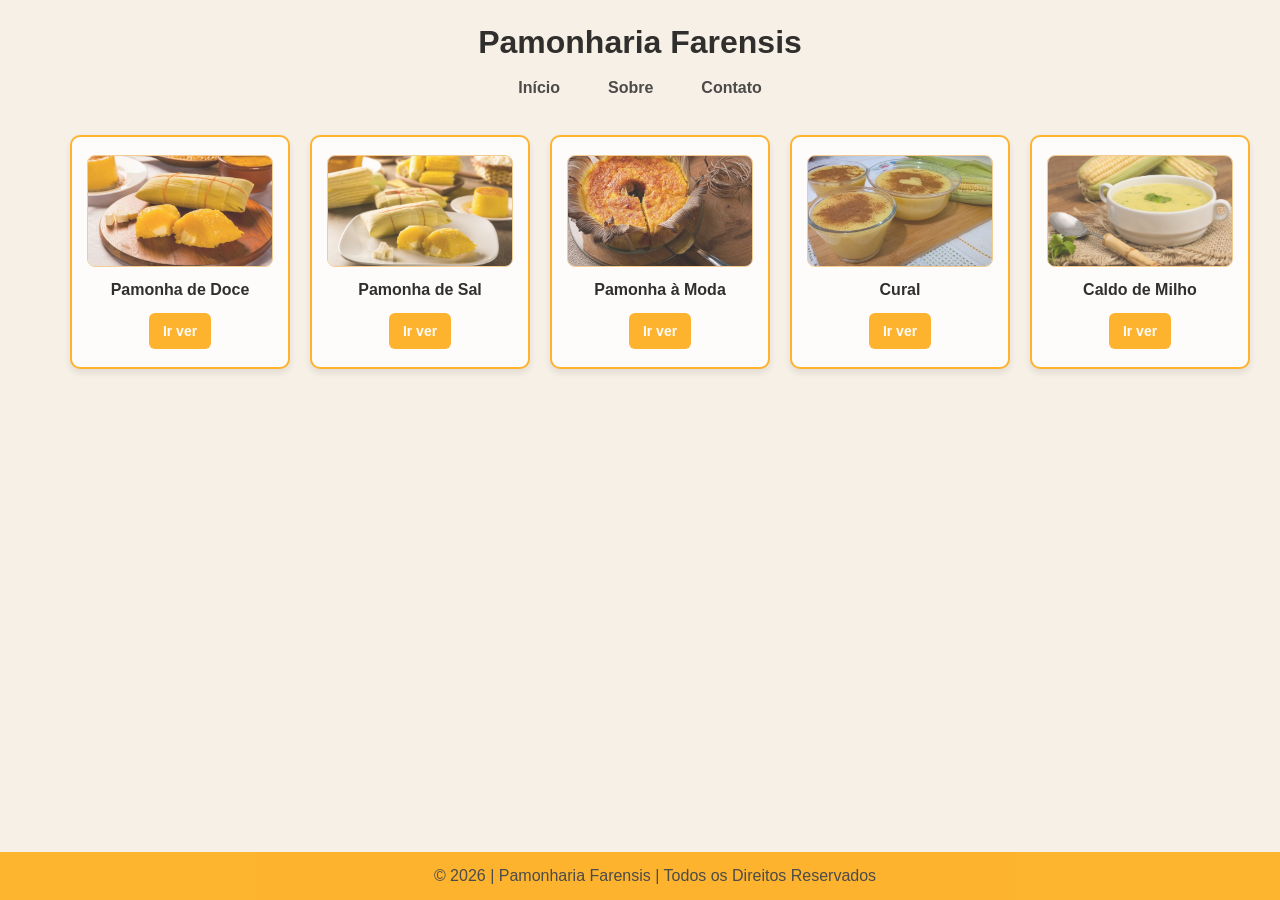
<file: trabalho-n1-frontend-pamonharia/index.html>
<!DOCTYPE html>
<html lang="pt-BR">
<head>
    <meta charset="UTF-8">
    <meta name="viewport" content="width=device-width, initial-scale=1.0">
    <title>Farensis</title>

    <!--Link do CSS-->
    <link rel="stylesheet" href="css/style.css">
</head>
<body>
    <header>
        <h1>Pamonharia Farensis</h1>
        <nav id="navigation-top">
            <a href="#">Início</a>
            <a href="sobre.html">Sobre</a>
            <a href="contato.html">Contato</a>
        </nav>
    </header>
    <main>
        <section id="menu">
            <button class="card-item">
                <img class="card-img" src="img/pamonhadedoce.png" alt="Imagem Pamonha de Doce">
                <span class="card-text">Pamonha de Doce</span>
                <a href="#">Ir ver</a>
            </button>
            <button class="card-item">
                <img class="card-img" src="img/pamonhadesal.png" alt="Imagem Pamonha de Sal">
                <span class="card-text">Pamonha de Sal</span>
                <a href="#">Ir ver</a>
            </button>
            <button class="card-item">
                <img class="card-img" src="img/bolodemilho.png" alt="Imagem Bolo de Milho">
                <span class="card-text">Pamonha à Moda</span>
                <a href="#">Ir ver</a>
            </button>
            <button class="card-item">
                <img class="card-img" src="img/cural.png" alt="Imagem Cural">
                <span class="card-text">Cural</span>
                <a href="#">Ir ver</a>
            </button>
            <button class="card-item">
                <img class="card-img" src="img/caldodemilho.png" alt="Imagem Caldo de Milho">
                <span class="card-text">Caldo de Milho</span>
                <a href="#">Ir ver</a>
            </button>
        </section>
    </main>
    <footer>
        <span>© 2026 | Pamonharia Farensis | Todos os Direitos Reservados</span>
    </footer>
</body>
</html>
</file>
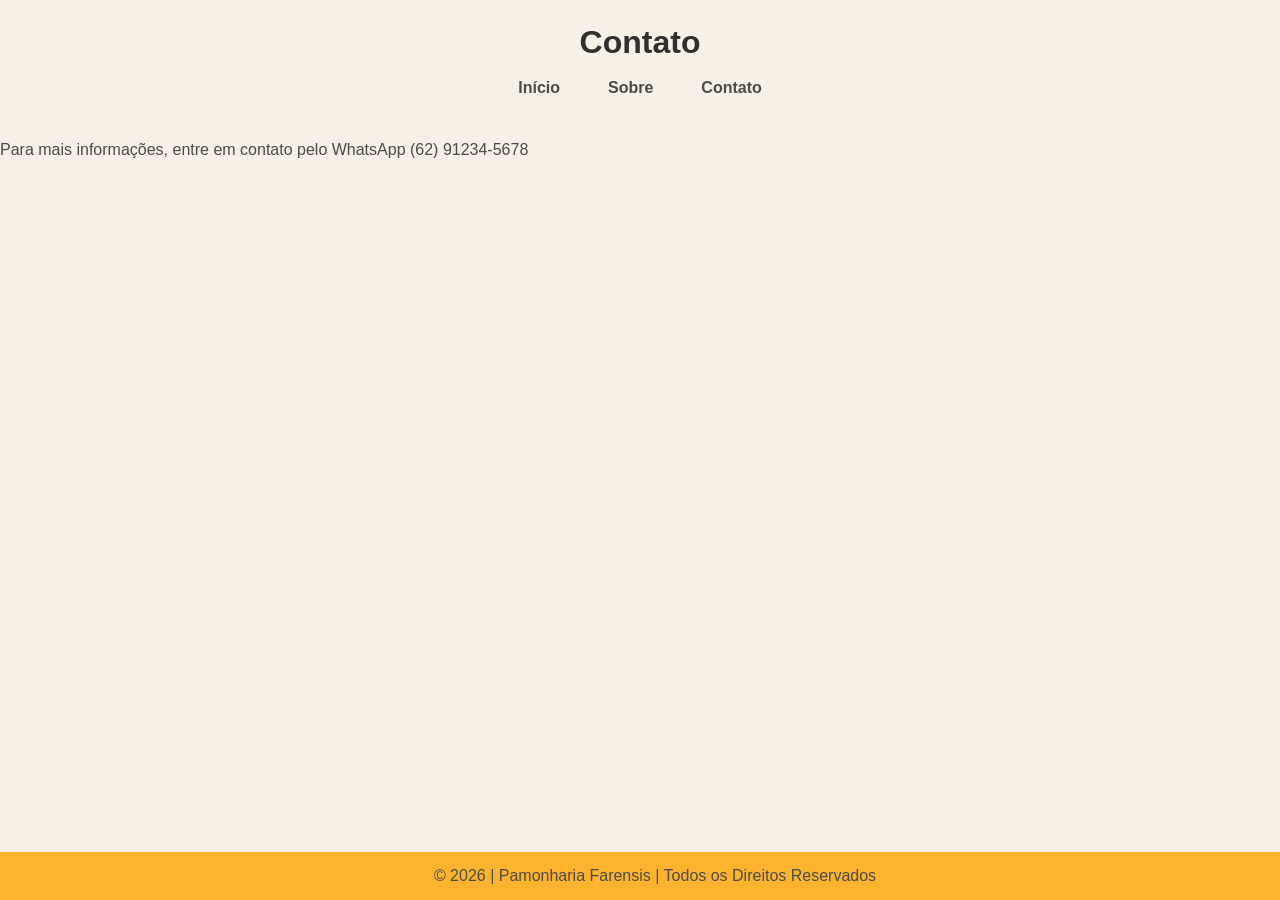
<file: trabalho-n1-frontend-pamonharia/contato.html>
<!DOCTYPE html>
<html lang="pt-BR">
<head>
    <meta charset="UTF-8">
    <meta name="viewport" content="width=device-width, initial-scale=1.0">
    <title>Contato - Farensis</title>

    <!--Link do CSS-->
    <link rel="stylesheet" href="css/style.css">
</head>
<body>
    <header>
        <h1>Contato</h1>
        <nav id="navigation-top">
            <a href="index.html">Início</a>
            <a href="sobre.html">Sobre</a>
            <a href="#">Contato</a>
        </nav>
    </header>
    <main>
        <div class="contato-text">
            <p>Para mais informações, entre em contato pelo WhatsApp (62) 91234-5678</p>
        </div>
    </main>
    <footer>
        <span>© 2026 | Pamonharia Farensis | Todos os Direitos Reservados</span>
    </footer>
</body>
</html> 

<!--LINK GEMINI: https://gemini.google.com/gem/coding-partner/51c83ce167dde6bd */
/* https://gemini.google.com/share/627ff85071e3 */-->
</file>
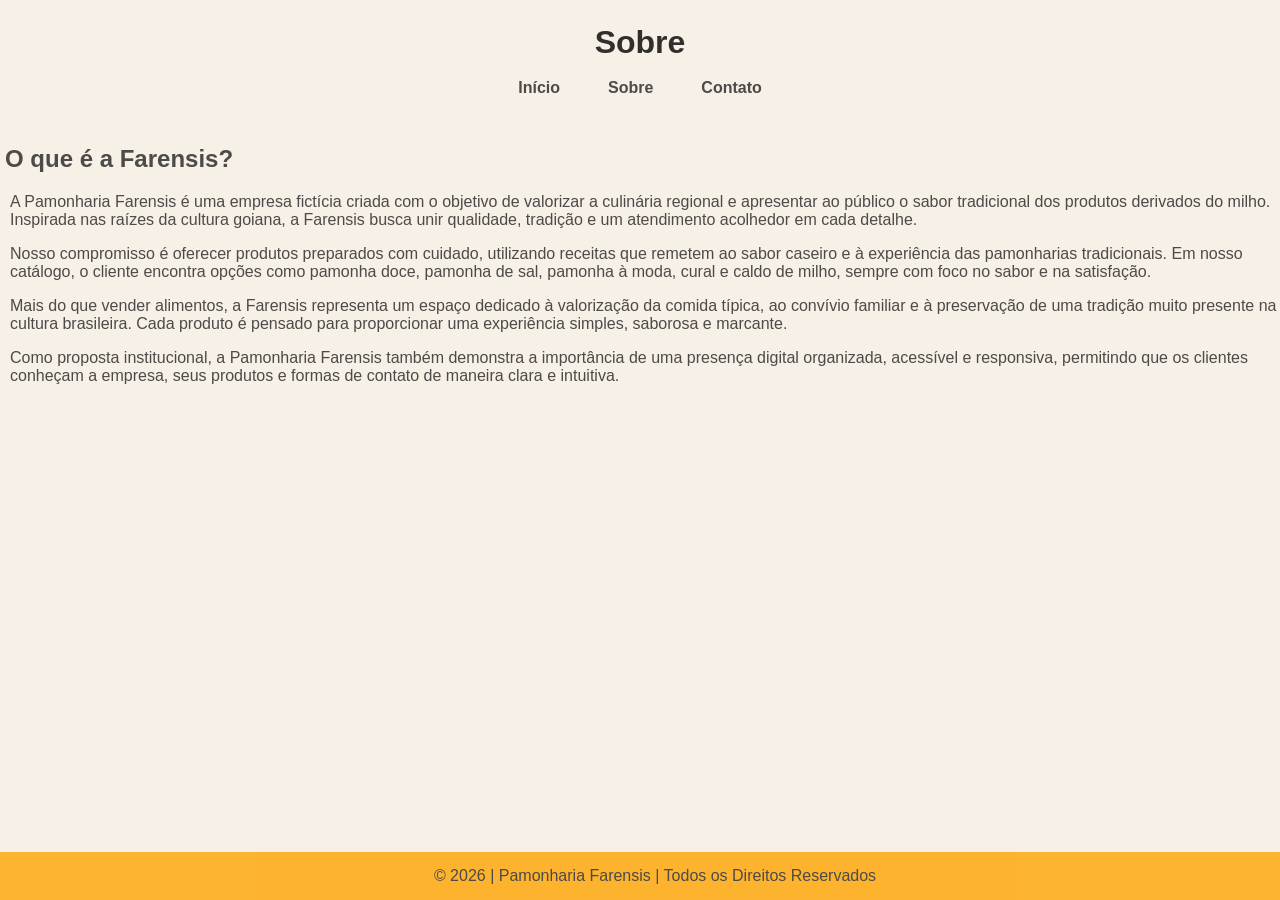
<file: trabalho-n1-frontend-pamonharia/sobre.html>
<!DOCTYPE html>
<html lang="pt-BR">
<head>
    <meta charset="UTF-8">
    <meta name="viewport" content="width=device-width, initial-scale=1.0">
    <title>Sobre - Farensis</title>

    <!--Link do CSS-->
    <link rel="stylesheet" href="css/style.css">
</head>
<body>
    <header>
        <h1>Sobre</h1>
        <nav id="navigation-top">
            <a href="index.html">Início</a>
            <a href="#">Sobre</a>
            <a href="contato.html">Contato</a>
        </nav>
    </header>
    <main>
        <section>
            <article>
                <h2>O que é a Farensis?</h2>     
                <p class="article-text">A Pamonharia Farensis é uma empresa fictícia criada com o objetivo de valorizar
                a culinária regional e apresentar ao público o sabor tradicional dos produtos
                derivados do milho. Inspirada nas raízes da cultura goiana, a Farensis busca unir
                qualidade, tradição e um atendimento acolhedor em cada detalhe.
                </p>

		        <p class="article-text">
                Nosso compromisso é oferecer produtos preparados com cuidado, utilizando receitas
                que remetem ao sabor caseiro e à experiência das pamonharias tradicionais. Em nosso
                catálogo, o cliente encontra opções como pamonha doce, pamonha de sal, pamonha à moda,
                cural e caldo de milho, sempre com foco no sabor e na satisfação.
      		    </p>

		        <p class="article-text">
                Mais do que vender alimentos, a Farensis representa um espaço dedicado à valorização
                da comida típica, ao convívio familiar e à preservação de uma tradição muito presente
                na cultura brasileira. Cada produto é pensado para proporcionar uma experiência simples,
                saborosa e marcante.
      		    </p>

		        <p class="article-text">
                Como proposta institucional, a Pamonharia Farensis também demonstra a importância de
                uma presença digital organizada, acessível e responsiva, permitindo que os clientes
                conheçam a empresa, seus produtos e formas de contato de maneira clara e intuitiva.
      		    </p>
            </article>
        </section>
    </main>
    <footer>
        <span>© 2026 | Pamonharia Farensis | Todos os Direitos Reservados</span>
    </footer>
</body>
</html>
</file>
<file: trabalho-n1-frontend-pamonharia/css/style.css>
body {
  background-color: #f7f0e6;
  opacity: 0.8;
  background-image:
    radial-gradient(#f79245 0.5px, transparent 0.5px),
    radial-gradient(#f79245 0.5px, #f7f0e6 0.5px);
  background-size: 20px 20px;
  background-position: 0 0, 10px 10px;
  font-family: Arial, Helvetica, sans-serif;
  color: #222;
}

html,
body {
  height: 100%;
  margin: 0;
  display: flex;
  flex-direction: column;
}

main {
  flex: 1;
}

h1 {
  color: black;
  display: flex;
  justify-content: center;
  text-align: center;
  margin: 24px 16px 10px;
}

h2 {
  padding-left: 5px;
}

a {
  text-decoration: none;
  color: inherit;
}

footer {
  background-color: orange;
  text-align: center;
  padding: 15px;
  width: 100%;
  margin-top: 30px;
}

#navigation-top {
  display: flex;
  gap: 20px;
  justify-content: center;
  align-items: center;
  flex-wrap: wrap;
  margin: 10px 0 20px;
}

#navigation-top a {
  color: #222;
  font-weight: bold;
  padding: 8px 14px;
  border-radius: 6px;
  transition: 0.3s ease;
}

#navigation-top a:hover {
  background-color: orange;
  color: white;
}

/* ------------------------------------------------- */

#menu {
  display: flex;
  flex-wrap: wrap;
  gap: 20px;
  justify-content: center;
  width: 100%;
  margin-top: 10px;
  margin-bottom: 20px;
  padding: 0 20px;
}

.card-item {
  background-color: white;
  border: 2px solid orange;
  border-radius: 10px;
  width: 220px;
  min-height: 230px;
  padding: 18px 16px;
  font-size: 16px;
  font-weight: bold;
  color: black;
  cursor: pointer;
  transition: all 0.3s ease;
  box-shadow: 0 4px 6px rgba(0, 0, 0, 0.1);

  display: flex;
  flex-direction: column;
  justify-content: space-between;
  align-items: center;
  text-align: center;
  gap: 14px;
}

.card-item:hover {
  background-color: #fff7ef;
  transform: translateY(-5px);
  box-shadow: 0 8px 15px rgba(247, 146, 69, 0.3);
}

.card-item:active {
  transform: scale(0.97);
  background-color: rgb(255, 233, 201);
  box-shadow: 0 2px 4px rgba(0, 0, 0, 0.2);
  transition: transform 0.1s;
}

.card-img,
.card-img-specific {
  width: 100%;
  height: 110px;
  border-radius: 8px;
  object-fit: cover;
  background-color: #f3e2c7;
  border: 1px solid #f0c27a;
}

.card-text {
  width: 100%;
}

.card-text h3,
.card-text p {
  margin: 0;
}

.article-text {
  padding-left: 10px;
}

.card-item a {
  display: inline-block;
  background-color: orange;
  color: white;
  padding: 10px 14px;
  border-radius: 6px;
  font-size: 14px;
  font-weight: bold;
  transition: 0.3s ease;
}

.card-item a:hover {
  background-color: rgb(223, 145, 0);
}

/* Para tablets e telemóveis */
@media (max-width: 768px) {
  #menu {
    gap: 16px;
    padding: 0 12px;
  }

  .card-item {
    width: 90%;
    max-width: 260px;
  }

  nav,
  #navigation-top {
    display: flex;
    flex-direction: column;
    gap: 10px;
    padding-left: 0;
  }

  h1 {
    font-size: 28px;
  }
}

@media (max-width: 480px) {
  .card-item {
    width: 100%;
    max-width: 280px;
  }

  h1 {
    font-size: 24px;
    margin-top: 20px;
  }

  footer {
    font-size: 14px;
  }
}
</file>
